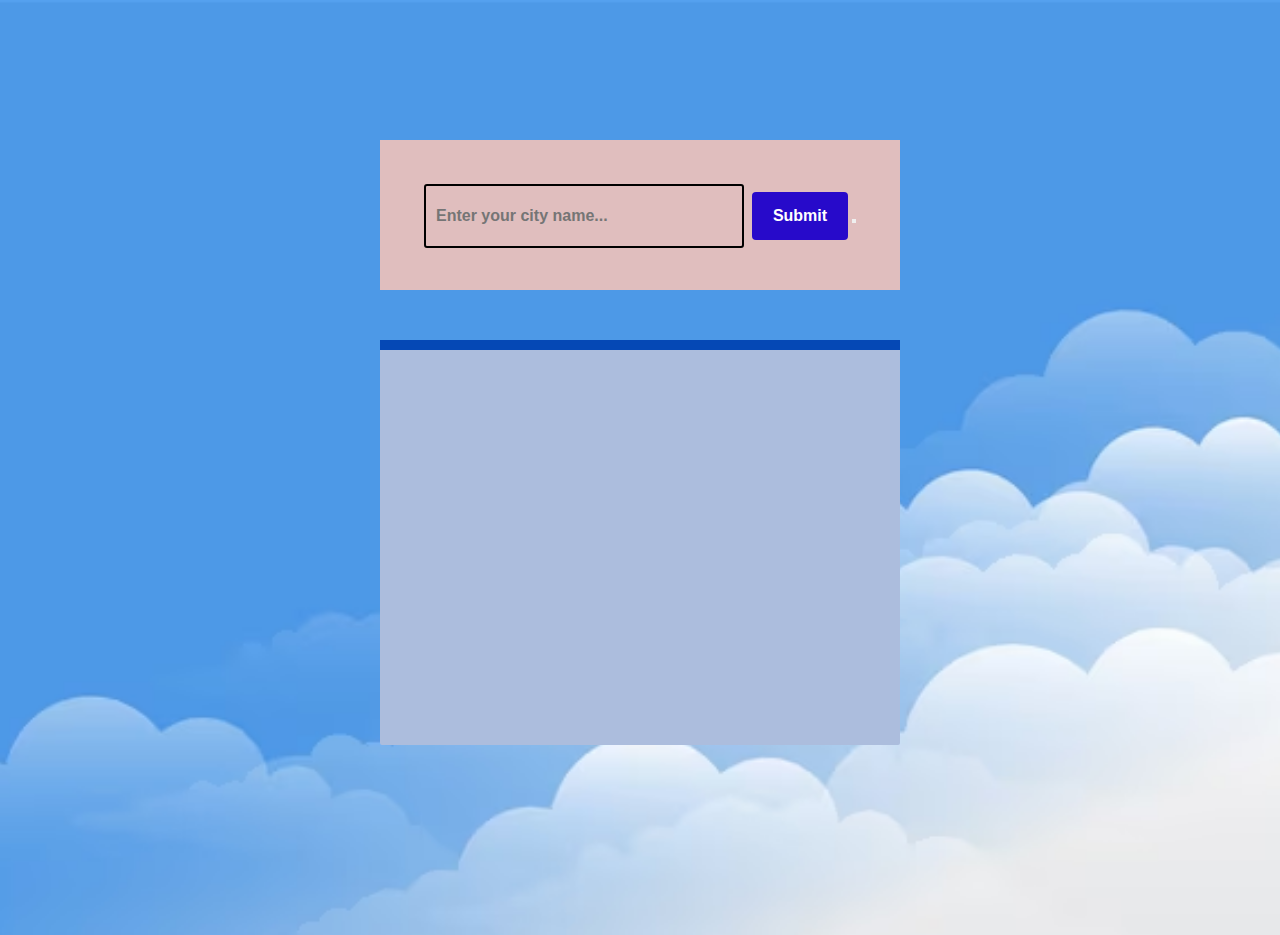
<file: index.html>
<!DOCTYPE html>
<html lang = 'en'>
<head>
    <link rel = "stylesheet" href = "weather/index.css">
</head>

<body>
    <div class = "container">
        <section class = "main">
            <section class = "inputs">
                <input type = "text" placeholder = "Enter your city name..." id = "cityinput">
                <input type = "submit" value = "Submit" id = "add">
                <button placeholder = "submit" id = "add"> </button>
            </section>
            <section class = "display">
                <div class = "wrapper">
                    <h2 id = "cityoutput"></h2>
                    <p id = "description"></p>
                    <p id = "temp"></p>
                    <p id = "wind"></p>
                </div>
            </section>
        </section>
    </div>
    <script src="weather/index.js"></script>
</body>
</html>
</file>
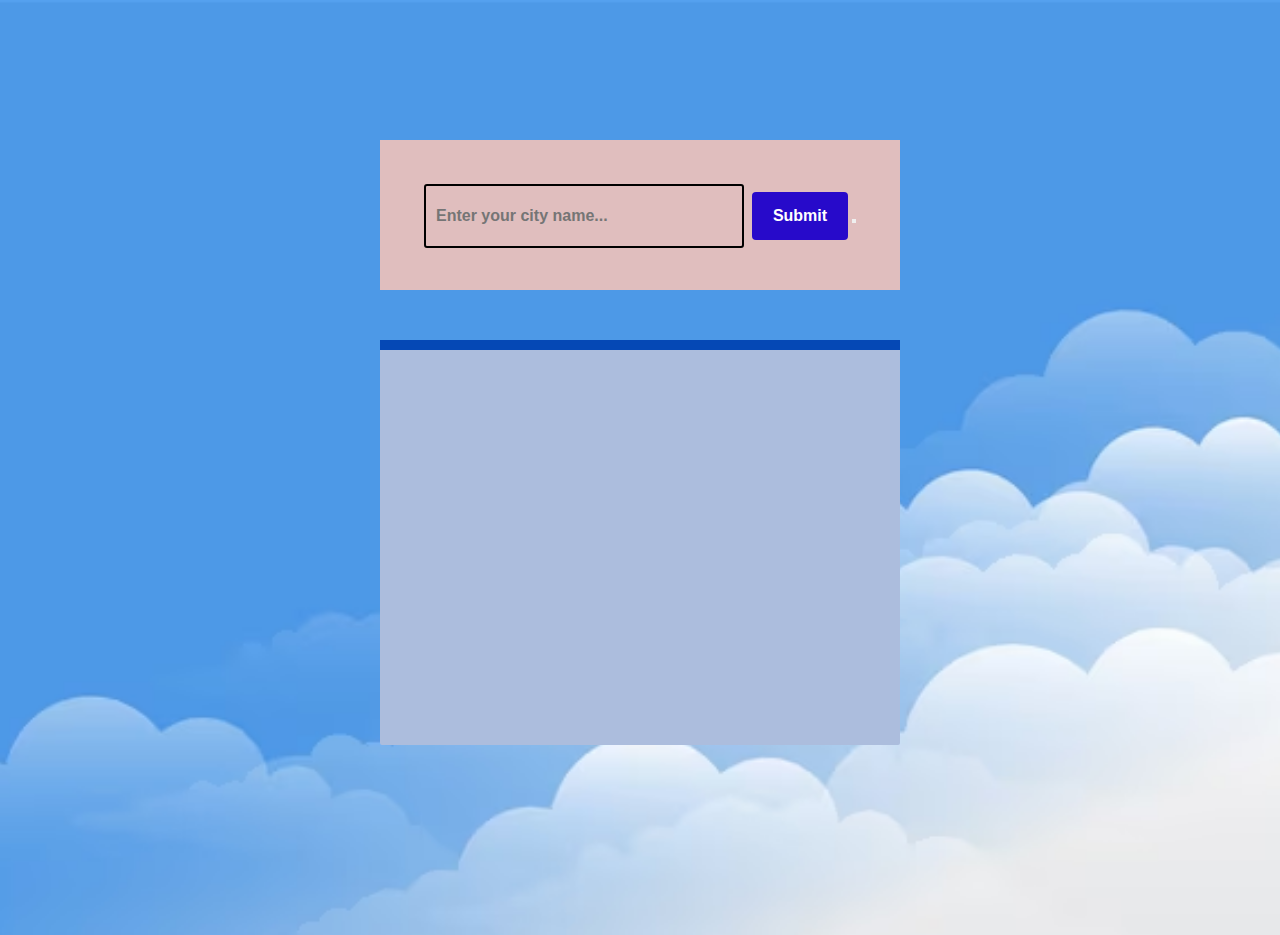
<file: weather/index.html>
<!DOCTYPE html>
<html lang = 'en'>
<head>
    <link rel = "stylesheet" href = "./index.css">
</head>

<body>
    <div class = "container">
        <section class = "main">
            <section class = "inputs">
                <input type = "text" placeholder = "Enter your city name..." id = "cityinput">
                <input type = "submit" value = "Submit" id = "add">
                <button placeholder = "submit" id = "add"> </button>
            </section>
            <section class = "display">
                <div class = "wrapper">
                    <h2 id = "cityoutput"></h2>
                    <p id = "description"></p>
                    <p id = "temp"></p>
                    <p id = "wind"></p>
                </div>
            </section>
        </section>
    </div>
    <script src="./index.js"></script>
</body>
</html>
</file>
<file: weather/index.css>
*{
    margin: 0;
    padding: 0;
    box-sizing: border-box;
}
body{
    background-image: url('./weather.jpg');
    background-repeat: no-repeat;
    background-position: top;
    background-size: cover;
}
.container{
    width: 600px;
    margin: 100px auto;
    padding: 40px;
}
.inputs{
    padding: 2rem 0 2rem 0;
    text-align: center;
    justify-content: center;
    background: rgb(224,190,190);
    height: 150px;
}
.inputs input[type="text"]{
    height:4rem;
    width: 20rem;
    background: #212121;
    font-weight: bold;
    font-size: 1rem;
    padding: 10px;
    border: none;
    background-color: transparent;
    border: 2px solid black;
    border-radius: 3px;
    margin-right: 4px;
}
.inputs input[type = "submit"]{
    height: 3rem;
    width: 6rem;
    background: #270aca;
    font-weight: bold;
    color: white;
    font-size: 1rem;
    margin-top: 20px;
    border: none;
    border-radius: 4px;
}
.display{
    text-align: center;
    width: 520px;
    color: #16a864;
}
.wrapper{
    margin: 0 9rem;
    background-color: rgb(172, 189, 221);
    height: 45vh;
    margin: 50px auto;
    border-radius: 2px;
}
.wrapper h2{
    padding: 5px 0;
    text-align: center;
    background: #0548b5;
    color: white;
}
.wrapper p{
    margin: 20px 50px;
    margin-right: 20px;
    text-align: left;
    color: #04214c;
    font-size: 23px;
}
.wrapper h2 span{
    font-size: 26px;
    color: #9beefb;
}
.wrapper p span{
    color: #5e0df4;
    font-size: 25px;
}
</file>
